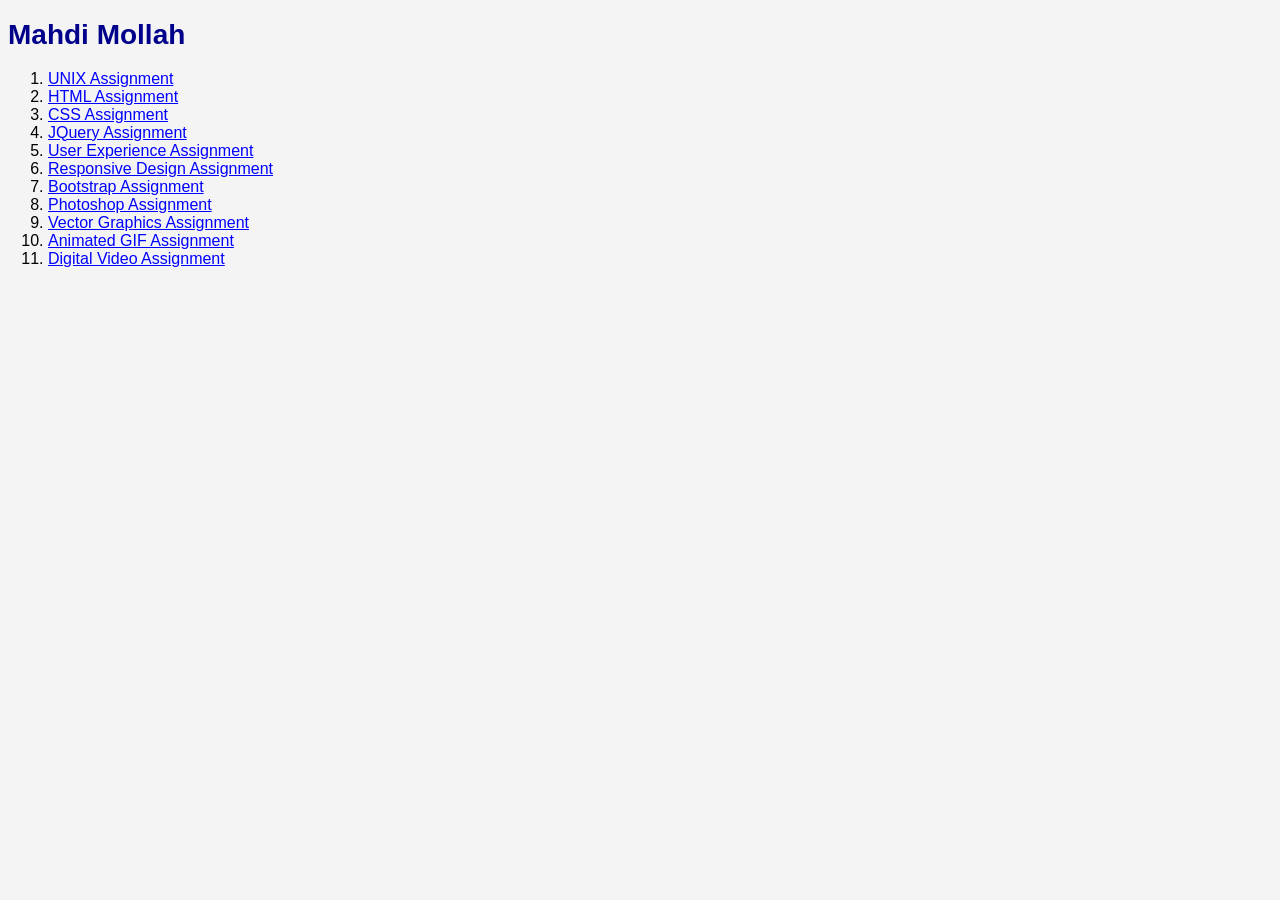
<file: index.html>
<!DOCTYPE html>
<html lang="en">
  <head>
    <meta charset="utf-8" />
    <title>
      Mahdi Mollah
    </title>
    <link rel="stylesheet" href="css/main.css">
  </head>
  <body>
    <h1>Mahdi Mollah</h1>
    <!-- Place an ordered list of links to pages 
      for each assignment in this class 
      somewhere in the body.  Follow the instructions exactly!
      
      Add any additional content you like 
      before and/or after that list. -->
    <!-- Make sure this page continues to meet the requirements of the UNIX Assignment -->
    <ol>
      <li><a href="index.html">UNIX Assignment</a></li>
      <li><a href="about_me.html">HTML Assignment</a></li>
      <li><a href="index.html">CSS Assignment</a></li>
      <li><a href="topic_of_interest.html">JQuery Assignment</a></li>
      <li><a href="user_experience_design.html">User Experience Assignment</a></li>
      <li><a href="index.html">Responsive Design Assignment</a></li>
      <li><a href="professional_site.html">Bootstrap Assignment</a></li>
      <li><a href="photoshop.html">Photoshop Assignment</a></li>
      <li><a href="vector_graphics.html">Vector Graphics Assignment</a></li>
      <li><a href="animated_gif.html">Animated GIF Assignment</a></li>
      <li><a href="video.html">Digital Video Assignment</a></li>
    </ol>
  </body>
</html>
</file>
<file: css/main.css>
body {
    background-color: #f4f4f4;
    font-family: Arial, sans-serif;
}

/* Paragraph styles */

p {
    font-family: Georgia, serif;
    font-size: 18px;
}

/* Heading styles */

h1, h2, h3 {
    font-family: Verdana, sans-serif;
    font-size: 28px;
    color: darkblue;
}

/* Link styles */

a:link {
    color: blue;
    background-color: transparent;
}

a:visited {
    color: purple;
}

a:hover {
    color: red;
    background-color: lightyellow;
}

a:active {
    color: green;
}

/* Section styles for about_me.html and more_about_me.html */

section {
    padding: 20px;
    margin-bottom: 25px;
    border: 3px solid black;
}

/* About Me page specific sections */

#my_background {
    background-color: lightblue;
}

#my_interests {
    background-color: lightgreen;
}

/* h2 elements inside sections */

section h2 {
    color: darkred;
    text-decoration: underline;
}
</file>
